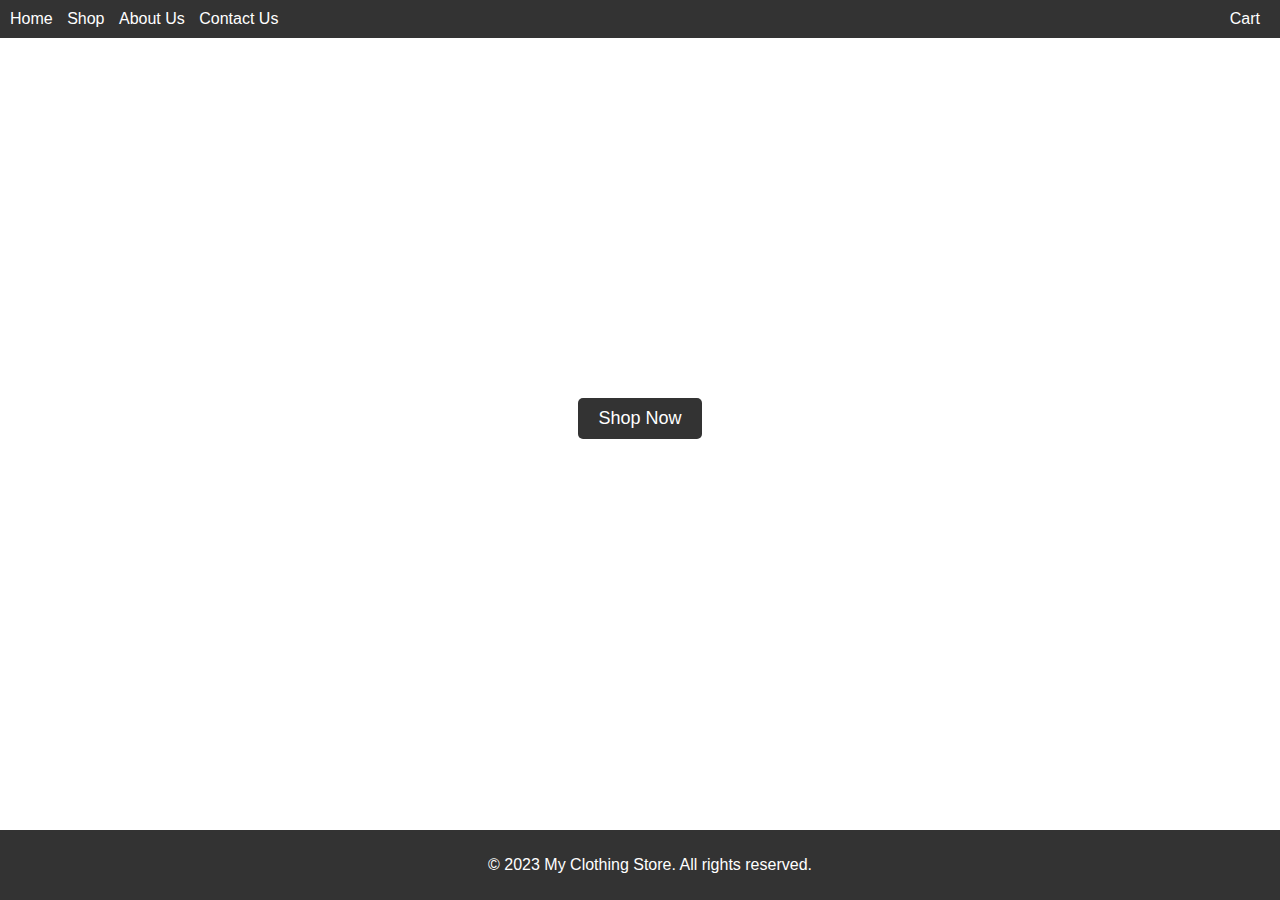
<file: index.html>
<!DOCTYPE html>
<html lang="en">
<head>
    <meta charset="UTF-8">
    <meta name="viewport" content="width=device-width, initial-scale=1.0">
    <title>My Clothing Store</title>
    <link rel="stylesheet" href="styles.css">
</head>
<body>
<header>
    <nav>
        <ul>
            <li><a href="index.html">Home</a></li>
            <li><a href="shop.html">Shop</a></li>
            <li><a href="about.html">About Us</a></li>
            <li><a href="contact.html">Contact Us</a></li>
        </ul>
    </nav>

    <a href="cart.html" class="cart-logo">Cart</a>
</header>

<section class="hero">
    <h1>Welcome to My Clothing Store</h1>
    <p>Discover the latest trends in fashion</p>
    <a href="shop.html" class="btn">Shop Now</a>
</section>

<footer>
    <p>&copy; 2023 My Clothing Store. All rights reserved.</p>
</footer>

<script src="script.js"></script>
</body>
</html>
</file>
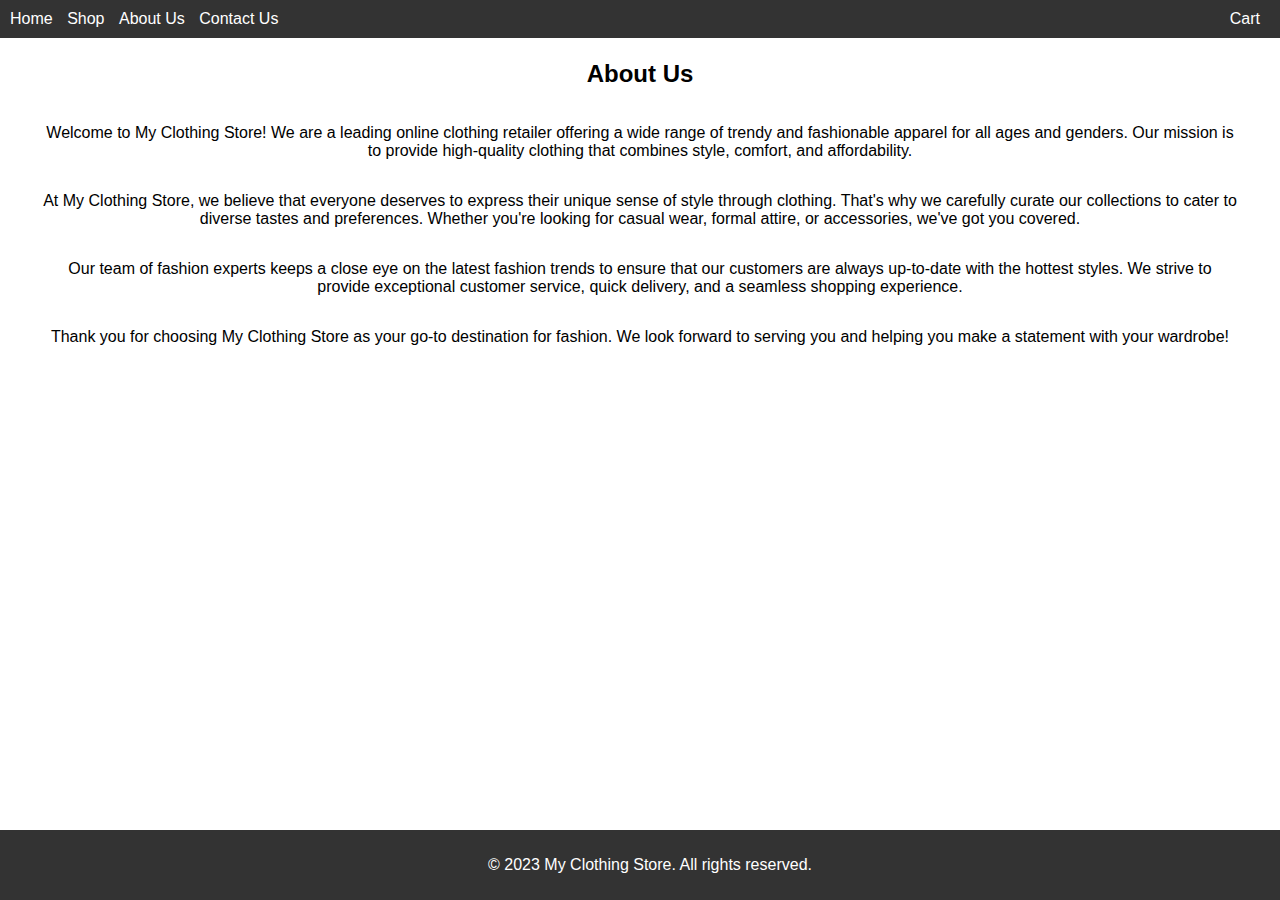
<file: about.html>
<!-- about.html -->
<!DOCTYPE html>
<html lang="en">
<head>
  <meta charset="UTF-8">
  <meta name="viewport" content="width=device-width, initial-scale=1.0">
  <title>About Us - My Clothing Store</title>
  <link rel="stylesheet" href="styles.css">
</head>
<body>
<header>
  <nav>
    <ul>
      <li><a href="index.html">Home</a></li>
      <li><a href="shop.html">Shop</a></li>
      <li><a href="about.html">About Us</a></li>
      <li><a href="contact.html">Contact Us</a></li>
    </ul>
  </nav>

  <a href="cart.html" class="cart-logo">Cart</a>
</header>

<section class="about-content">
  <h2>About Us</h2>
  <p>Welcome to My Clothing Store! We are a leading online clothing retailer offering a wide range of trendy and fashionable apparel for all ages and genders. Our mission is to provide high-quality clothing that combines style, comfort, and affordability.</p>
  <p>At My Clothing Store, we believe that everyone deserves to express their unique sense of style through clothing. That's why we carefully curate our collections to cater to diverse tastes and preferences. Whether you're looking for casual wear, formal attire, or accessories, we've got you covered.</p>
  <p>Our team of fashion experts keeps a close eye on the latest fashion trends to ensure that our customers are always up-to-date with the hottest styles. We strive to provide exceptional customer service, quick delivery, and a seamless shopping experience.</p>
  <p>Thank you for choosing My Clothing Store as your go-to destination for fashion. We look forward to serving you and helping you make a statement with your wardrobe!</p>
</section>

<footer>
  <p>&copy; 2023 My Clothing Store. All rights reserved.</p>
</footer>
</body>
</html>
</file>
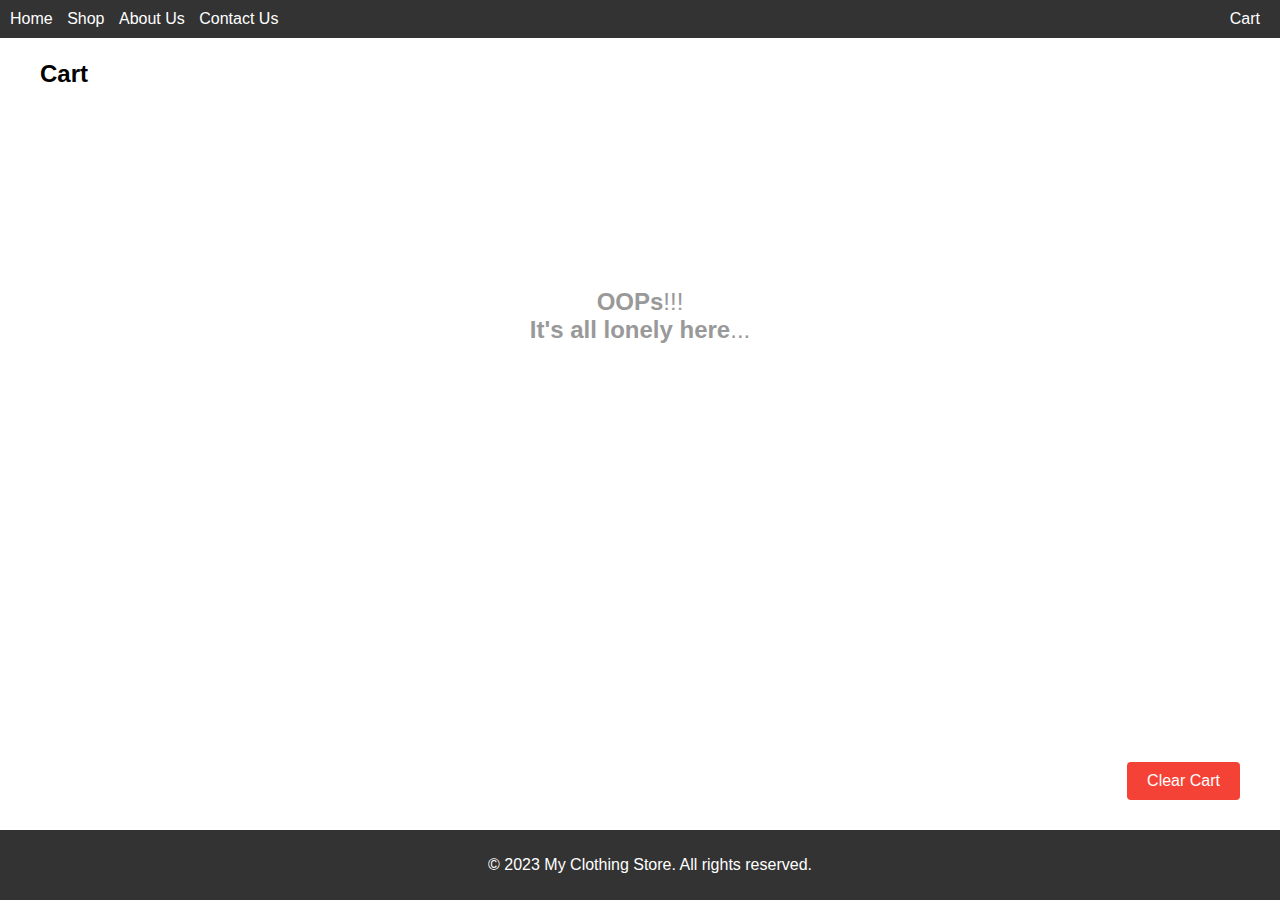
<file: cart.html>
<!DOCTYPE html>
<html lang="en" xmlns="http://www.w3.org/1999/html">
<head>
  <meta charset="UTF-8">
  <meta name="viewport" content="width=device-width, initial-scale=1.0">
  <title>Cart - My Clothing Store</title>
  <link rel="stylesheet" href="styles.css">
</head>
<body onload="loadCartItems()">
<header>
  <nav>
    <ul>
      <li><a href="index.html">Home</a></li>
      <li><a href="shop.html">Shop</a></li>
      <li><a href="about.html">About Us</a></li>
      <li><a href="contact.html">Contact Us</a></li>
    </ul>
  </nav>

  <a href="cart.html" class="cart-logo">Cart</a>
</header>

<!-- Update the cart section to include the "Clear Cart" button and empty cart message -->
<section class="cart-items">
  <h2>Cart</h2>
  <ul id="cartItemList"></ul>
  <p id="lonelyText" class="lonely-text"><b>OOPs</b>!!!<br> <b>It's all lonely here</b>...</p>
  <button id="clearCartButton" class="clear-cart-btn" onclick="clearCart()">Clear Cart</button>
  <script src="script.js"></script>
</section>



<footer>
  <p>&copy; 2023 My Clothing Store. All rights reserved.</p>
</footer>

<script src="script.js"></script>
</body>
</html>
</file>
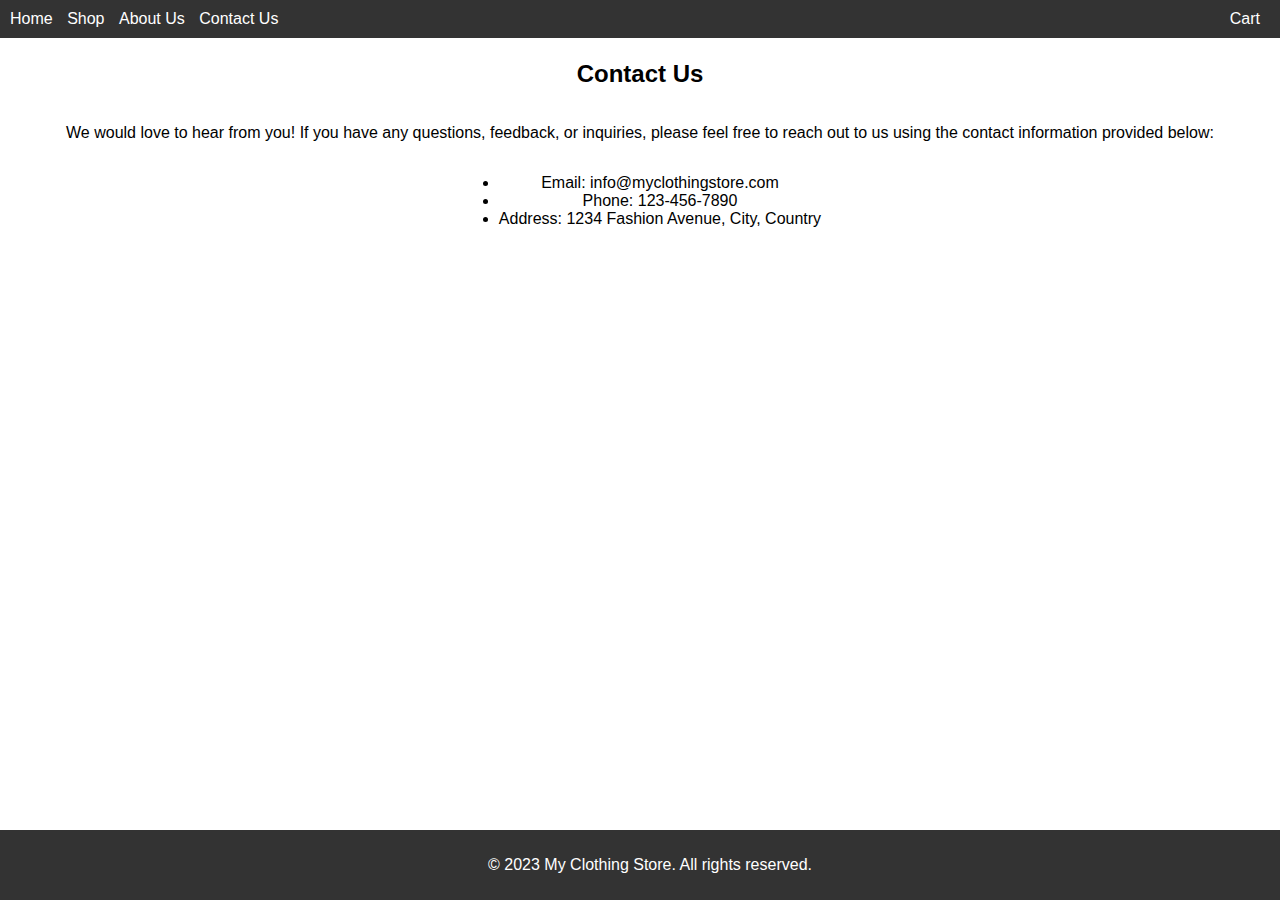
<file: contact.html>
<!-- contact.html -->
<!DOCTYPE html>
<html lang="en">
<head>
  <meta charset="UTF-8">
  <meta name="viewport" content="width=device-width, initial-scale=1.0">
  <title>Contact Us - My Clothing Store</title>
  <link rel="stylesheet" href="styles.css">
</head>
<body>
<header>
  <nav>
    <ul>
      <li><a href="index.html">Home</a></li>
      <li><a href="shop.html">Shop</a></li>
      <li><a href="about.html">About Us</a></li>
      <li><a href="contact.html">Contact Us</a></li>
    </ul>
  </nav>

  <a href="cart.html" class="cart-logo">Cart</a>
</header>

<section class="contact-content">
  <h2>Contact Us</h2>
  <p>We would love to hear from you! If you have any questions, feedback, or inquiries, please feel free to reach out to us using the contact information provided below:</p>
  <ul>
    <li>Email: info@myclothingstore.com</li>
    <li>Phone: 123-456-7890</li>
    <li>Address: 1234 Fashion Avenue, City, Country</li>
  </ul>
</section>

<footer>
  <p>&copy; 2023 My Clothing Store. All rights reserved.</p>
</footer>
</body>
</html>
</file>
<file: styles.css>
/* styles.css */
body {
  font-family: Arial, sans-serif;
  margin: 0;
  padding: 0;
}

header {
  background-color: #333;
  color: #fff;
  padding: 10px;
  position: fixed;
  width: 100%;
}

nav ul {
  list-style: none;
  margin: 0;
  padding: 0;
  align: center;
}

nav ul li {
  display: inline-block;
  margin-right: 10px;
}

nav ul li a {
  color: #fff;
  text-decoration: none;
}

.cart-logo {
  list-style: none;
    position: absolute;
    top: 10px;
    right: 40px;
    display: inline-block;
    color: #fff;
    text-decoration: none;
}

.hero {
  background-image: url('https://img.freepik.com/free-photo/rack-clothes-store_23-2148929537.jpg?w=996&t=st=1687329608~exp=1687330208~hmac=4dd261aaecadb9dc92d01bc7df62c5dbc7f4347909aa0e968fb641fe7c7ebfe4.jpg');
  background-size: cover;
  background-position: center;
  text-align: center;
  padding: 270px;
  color: #fff;
}

.hero h1 {
  font-size: 40px;
  margin: 0;
}

.hero p {
  font-size: 20px;
  margin-top: 20px;
}

.btn {
  display: inline-block;
  background-color: #333;
  color: #fff;
  text-decoration: none;
  padding: 10px 20px;
  margin-top: 20px;
  font-size: 18px;
  border-radius: 5px;
  transition: background-color 0.3s;
}

.btn:hover {
  background-color: #666;
}

section {
  max-width: 1920px;
  margin: 0 auto;
  padding: 40px;
}

.shop-heading {
  text-align: center;
  margin-bottom: 20px;
}

.product-listing {
  display: flex;
  flex-wrap: wrap;
  justify-content: center;
}


.product {
   width: 300px;
   margin: 10px;
   padding: 20px;
   background-color: #fff;
   box-shadow: 0 2px 6px rgba(0, 0, 0, 0.1);
   text-align: center;
}

.product img {
  width: 100%;
  max-height: 200px;
  object-fit: cover;
  margin-bottom: 10px;
}

.product-listing h3{
  align: center;
}

.product h3 {
  font-size: 20px;
  margin-bottom: 10px;
}

.product p {
  margin-bottom: 10px;
}

.product-details {
  text-align: center;
  width: 800px;
}

.product-details img {
  width: 100%;
  max-height: 300px;
  object-fit: cover;
  margin-bottom: 20px;
}

.product-details p {
  font-size: 16px;
  color: #777;
}

.about-content {
  display: flex;
  flex-direction: column;
  align-items: center;
  text-align: center;
  margin-bottom: 20px;
}

/* Contact Page Styles */

.contact-content {
  display: flex;
  flex-direction: column;
  align-items: center;
  text-align: center;
  margin-bottom: 20px;
}

.contact-info {
  margin-bottom: 20px;
}

.contact-info p {
  margin-bottom: 10px;
}

footer {
  background-color: #333;
  position: fixed;
  left: 0;
  bottom: 0;
  width: 100%;
  color: #fff;
  padding: 10px;
  text-align: center;
  margin-top: 60px;
}

/* Update the styles for the "Clear Cart" button */
.clear-cart-btn {
  position: fixed;
  bottom: 100px;
  right: 40px;
  padding: 10px 20px;
  background-color: #f44336;
  color: white;
  border: none;
  border-radius: 4px;
  font-size: 16px;
  cursor: pointer;
}

/* Update the styles for the empty cart message */
.lonely-text {
  font-size: 24px;
  text-align: center;
  margin-top: 200px;
  color: #999;
}

.cart-actions {
  position: fixed;
  bottom: 20px;
  right: 40px;
}
</file>
